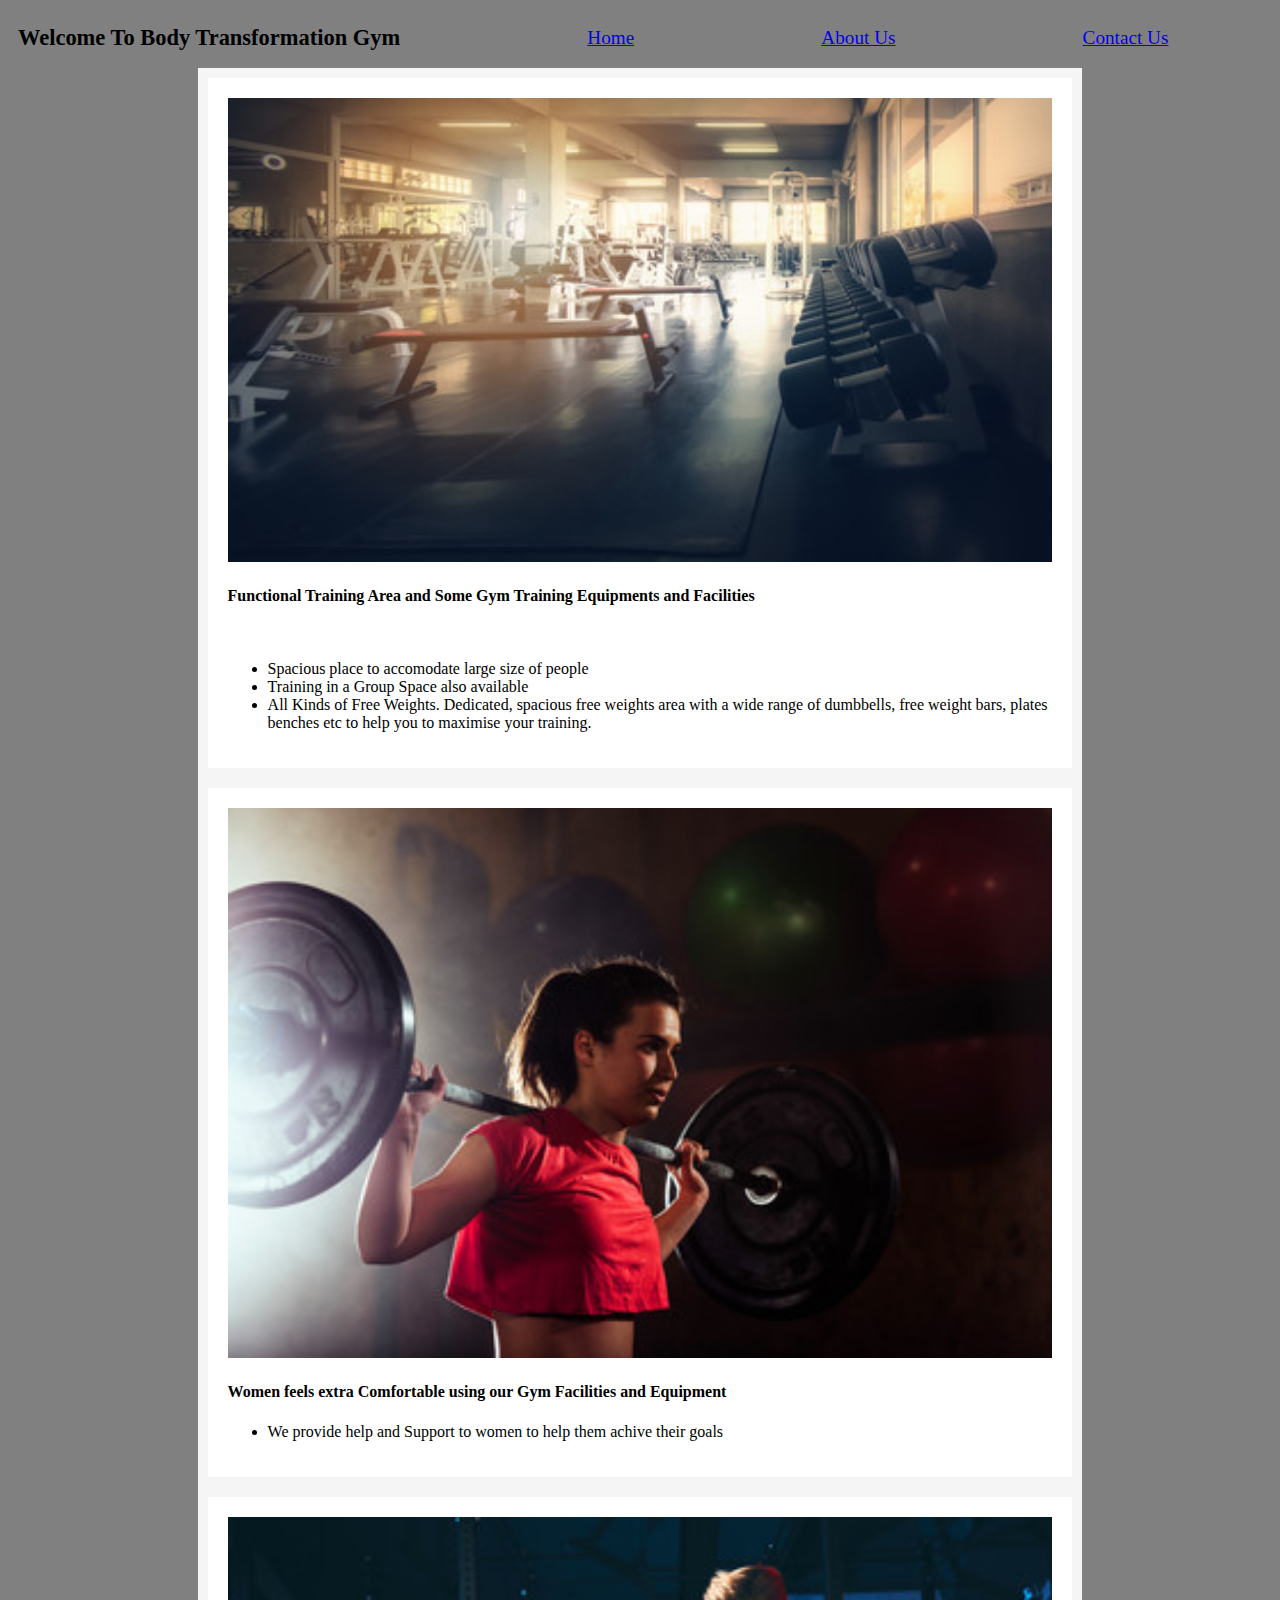
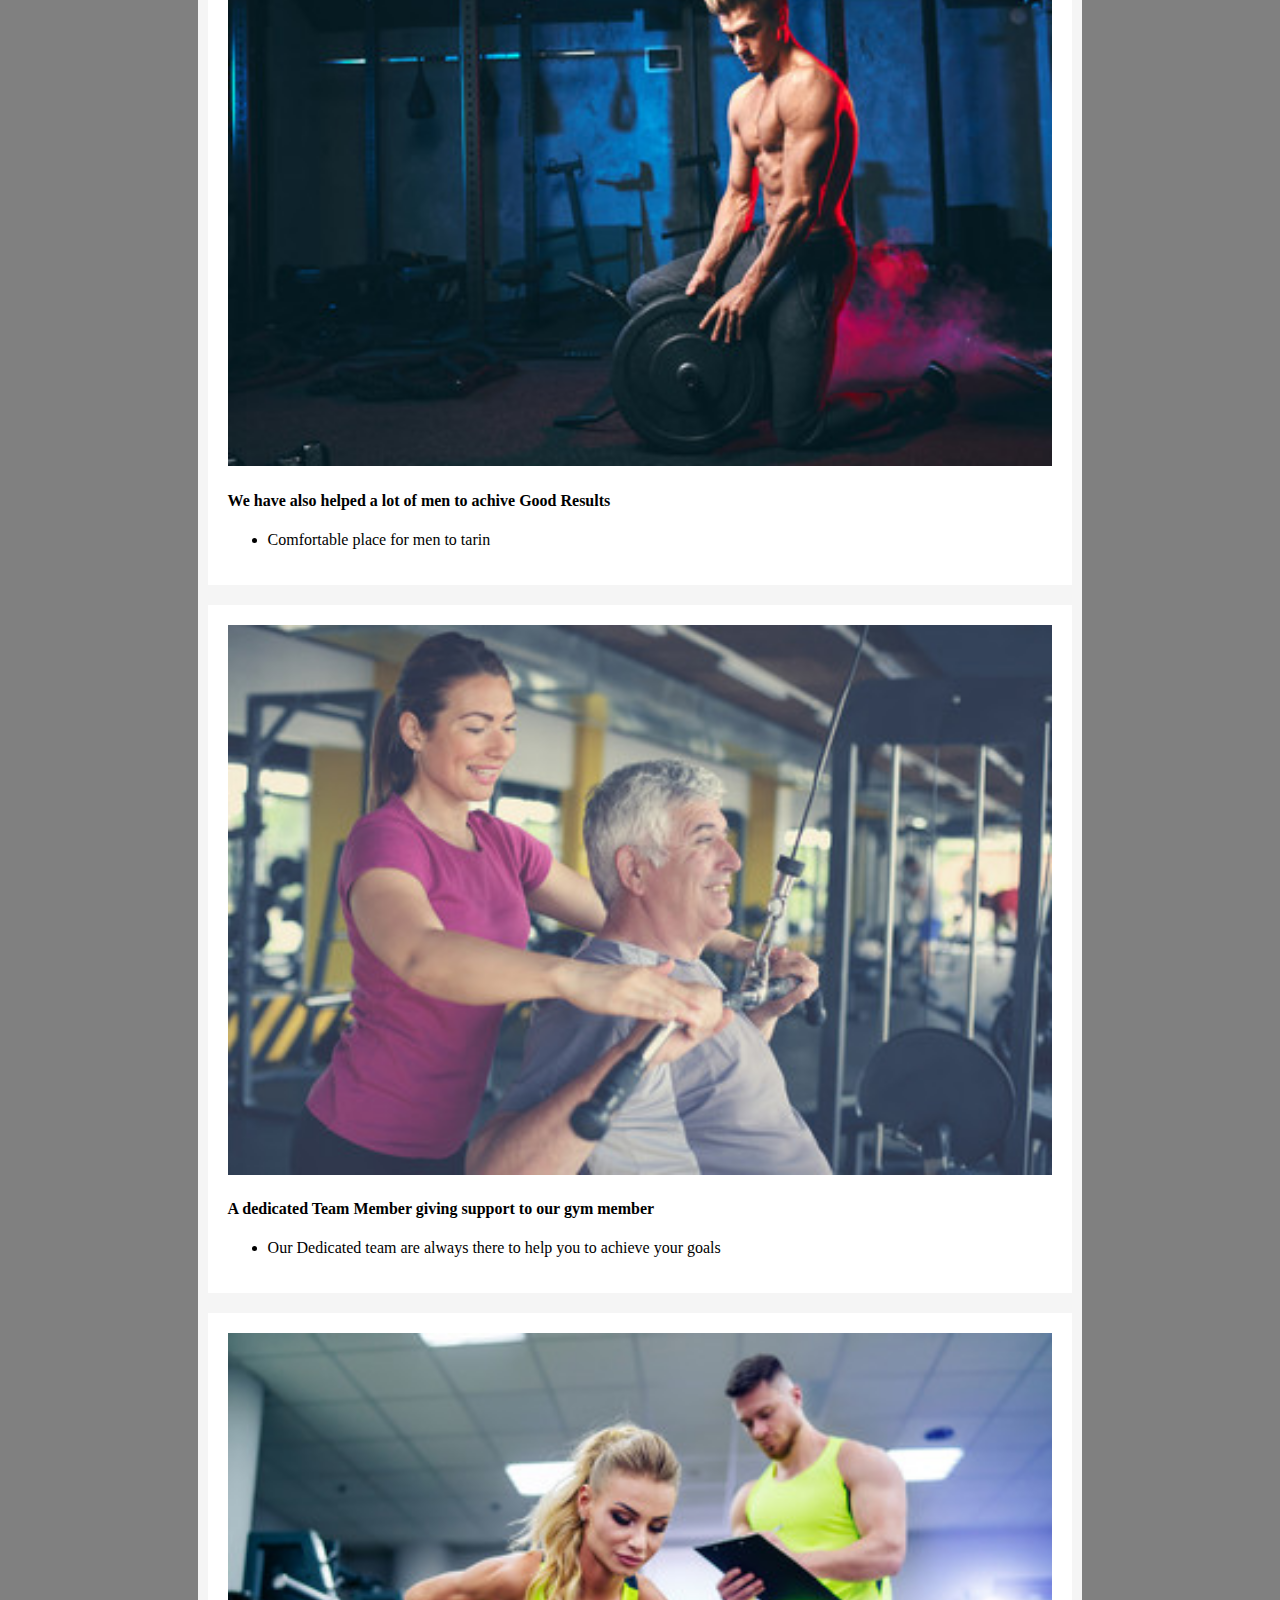
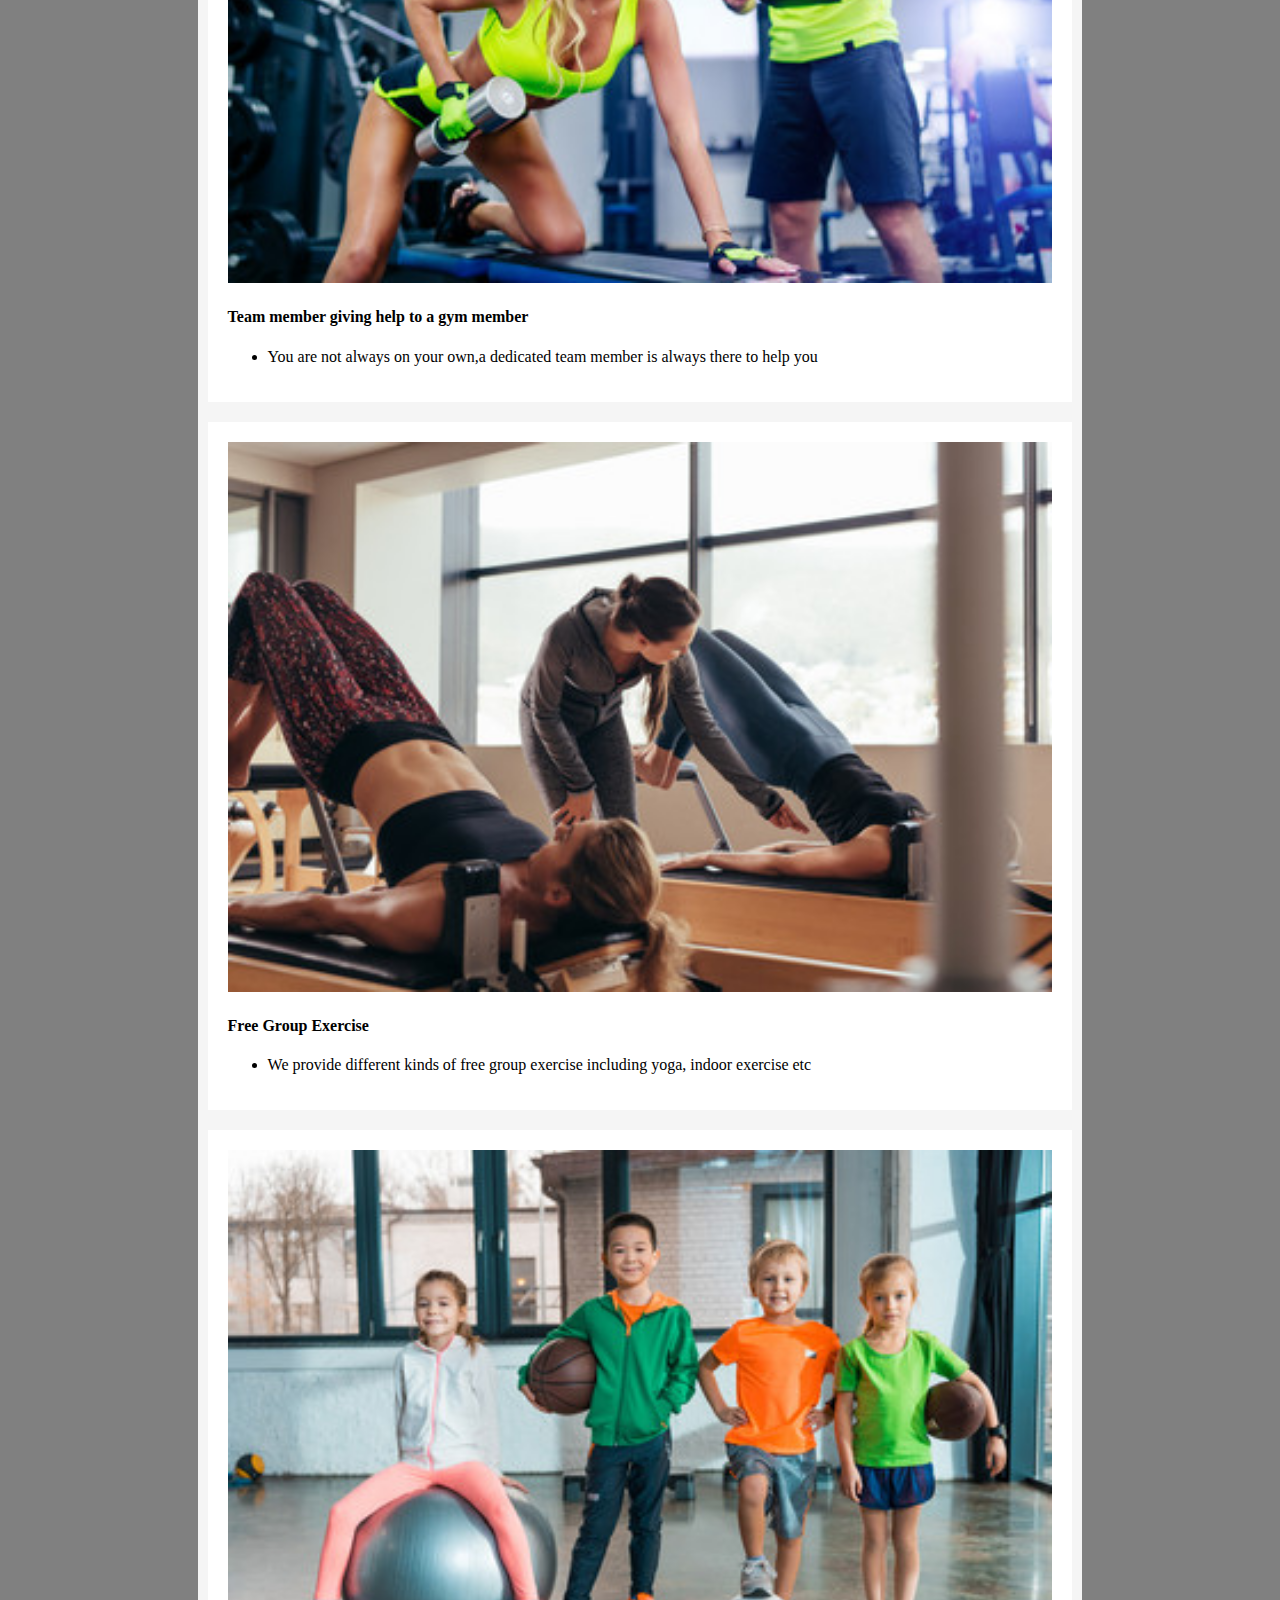
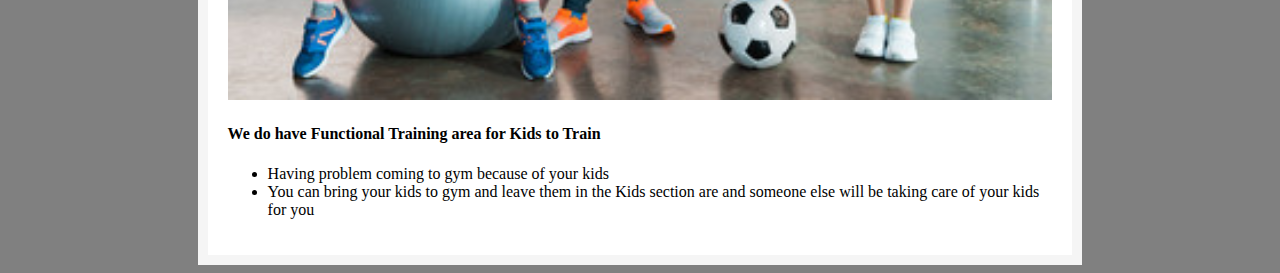
<file: index.html>
<!DOCTYPE html>
<html lang="en">

<head>
    <meta charset="UTF-8">
    <meta http-equiv="X-UA-Compatible" content="IE=edge">
    <meta name="viewport" content="width=device-width, initial-scale=1.0">
    <title>eCormmerce</title>
    <link rel="stylesheet" href="style.css">
</head>

<body>
    <div id="navbar">
        
        <h3> Welcome To Body Transformation Gym</h3>
        <br>
        <a href="index.html"> Home </a>
        <br>
        <a href="AboutUs.html"> About Us </a>

        <br>
        <a href="ContactUs.html"> Contact Us </a>
        <br>
        
    </div>

    <div class="container">
        <div class="row">
            <div class="column">
                <img src="gym2.jpg">
                <p> 
                    <h4> Functional Training Area  and  Some Gym Training Equipments and Facilities   </h4>                 <br>
                <ul>
                    <li> Spacious place to accomodate large size of people</li>
                    <li> Training in a Group Space also available</li>
                    <li>All Kinds of Free Weights. Dedicated, spacious free weights area with a wide range of dumbbells, free weight bars, plates benches etc to help you to maximise your training. </li>

                </ul>


                </p>
            </div>
        </div>
    </div>
    <div class="container">
        <div class="row">
            <div class="column">
                <img src="gym1.jpg">
                <p>
                    <h4> Women feels extra Comfortable using our Gym Facilities and Equipment </h4>
                <ul>
                    <li> We provide help and Support to women to help them achive their goals</li>
                </ul>


                </p>
            </div>
        </div>
    </div>
    <div class="container">
        <div class="row">
            <div class="column">
                <img src="gym3.jpg">
                <p> 
                    <h4> We have also helped a lot of men to achive Good Results </h4> 
                <ul>
                    <li>Comfortable place for men to tarin </li>
                </ul>

                </p>
            </div>
        </div>
    </div>
    <div class="container">
        <div class="row">
            <div class="column">
                <img src="gym4.jpg">
                <p>
                    <h4> A dedicated Team Member giving support to our gym member </h4>
                <ul>
                    <li>Our Dedicated team are always there to help you to achieve your goals </li>
                </ul>

                </p>
            </div>
        </div>
    </div>
    <div class="container">
        <div class="row">
            <div class="column">
                <img src="gym5.jpg">
                <p> 
                    <h4>Team member giving help to a gym member </h4>
                <ul>
                    <li>You are not always on your own,a dedicated team member is always there to help you</li>
                </ul>
                </p>
            </div>
        </div>
    </div>

    <div class="container">
        <div class="row">
            <div class="column">
                <img src="gym6.jpg">
                <p>
                    <h4> Free Group Exercise </h4>
                <ul>
                    <li>
                        We provide different kinds of free group exercise including yoga, indoor exercise etc
                    </li>
                </ul>
                </p>
            </div>
        </div>
    </div>
    <div class="container">
        <div class="row">
            <div class="column">
                <img src="gym7.jpg">
                <p> 
                    <h4> We do have Functional Training area for Kids to Train</h4>
                <ul>
                    <li> Having problem coming to gym because of your kids</li>
                    <li> You can bring your kids to gym and leave them in the Kids section are and someone else will be taking care of your kids for you</li>

                </ul>
                </p>
            </div>
        </div>
    </div>

</body>

</html>
</file>
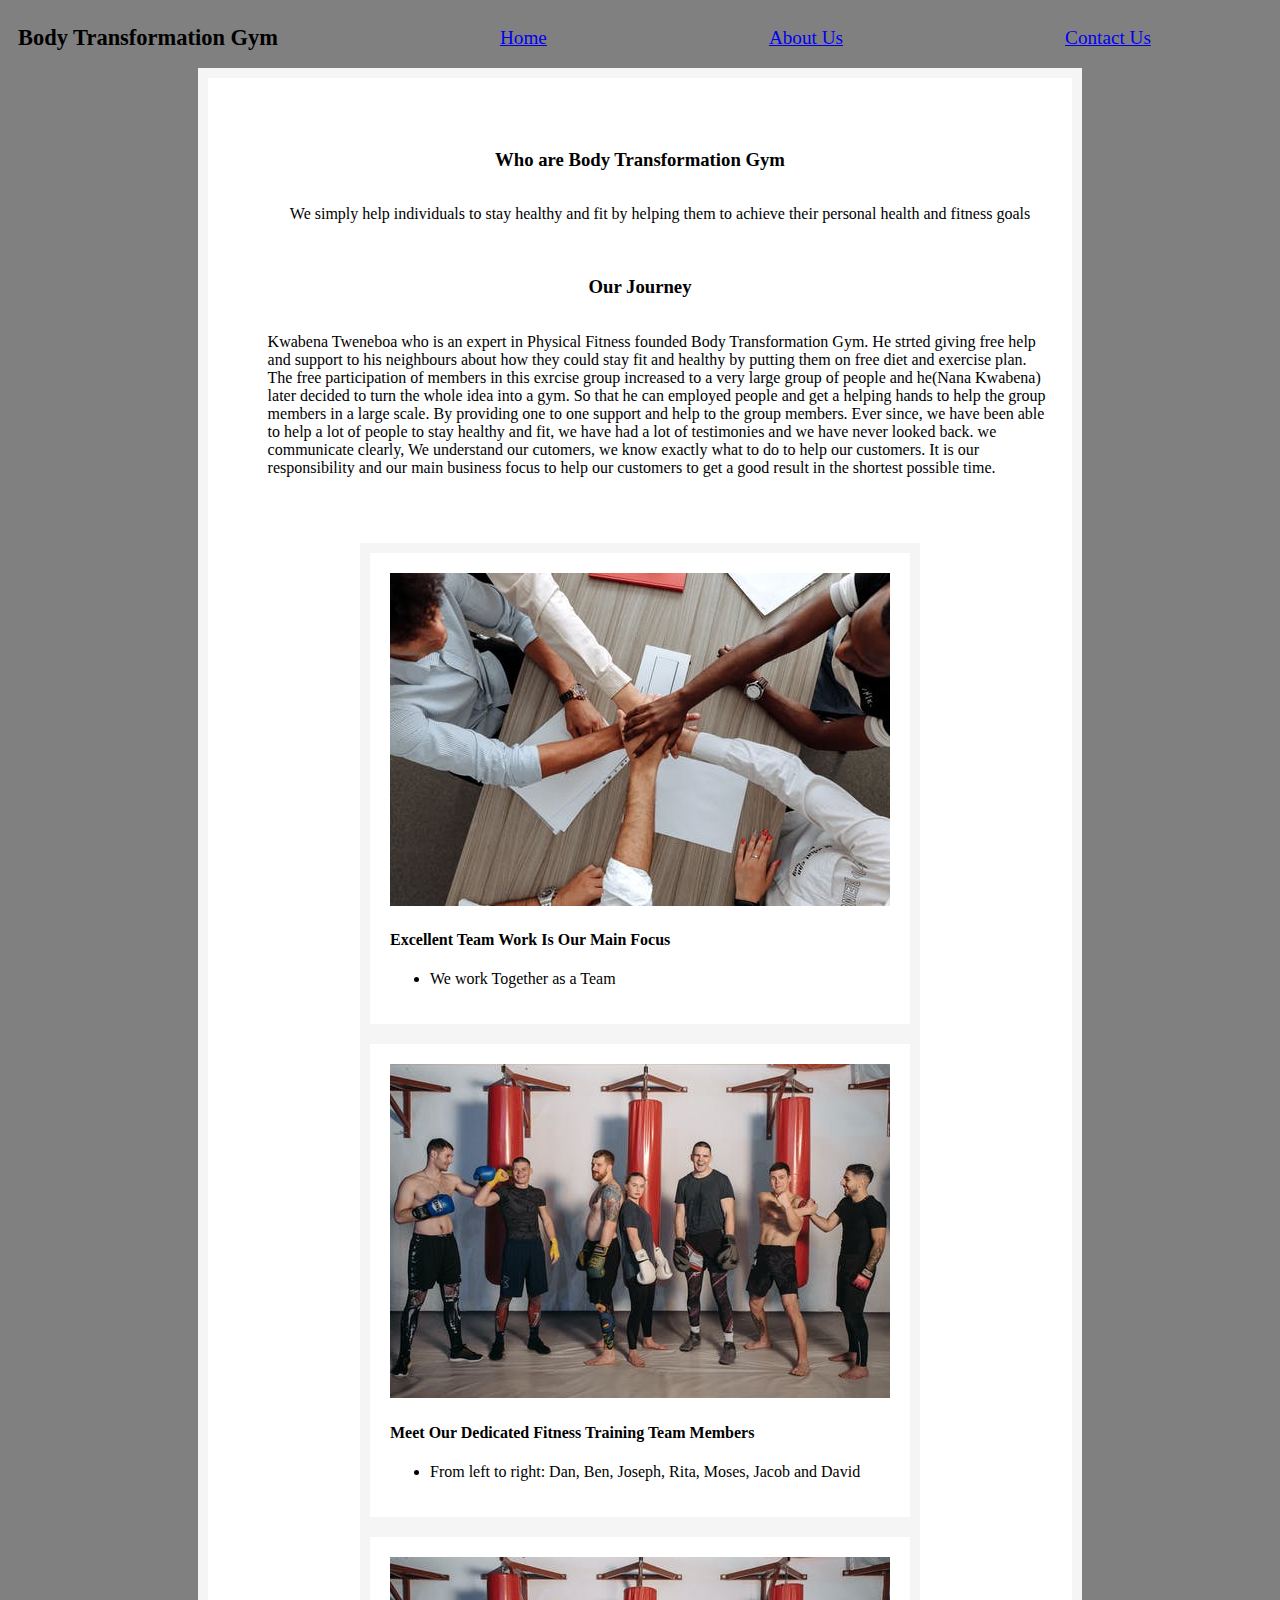
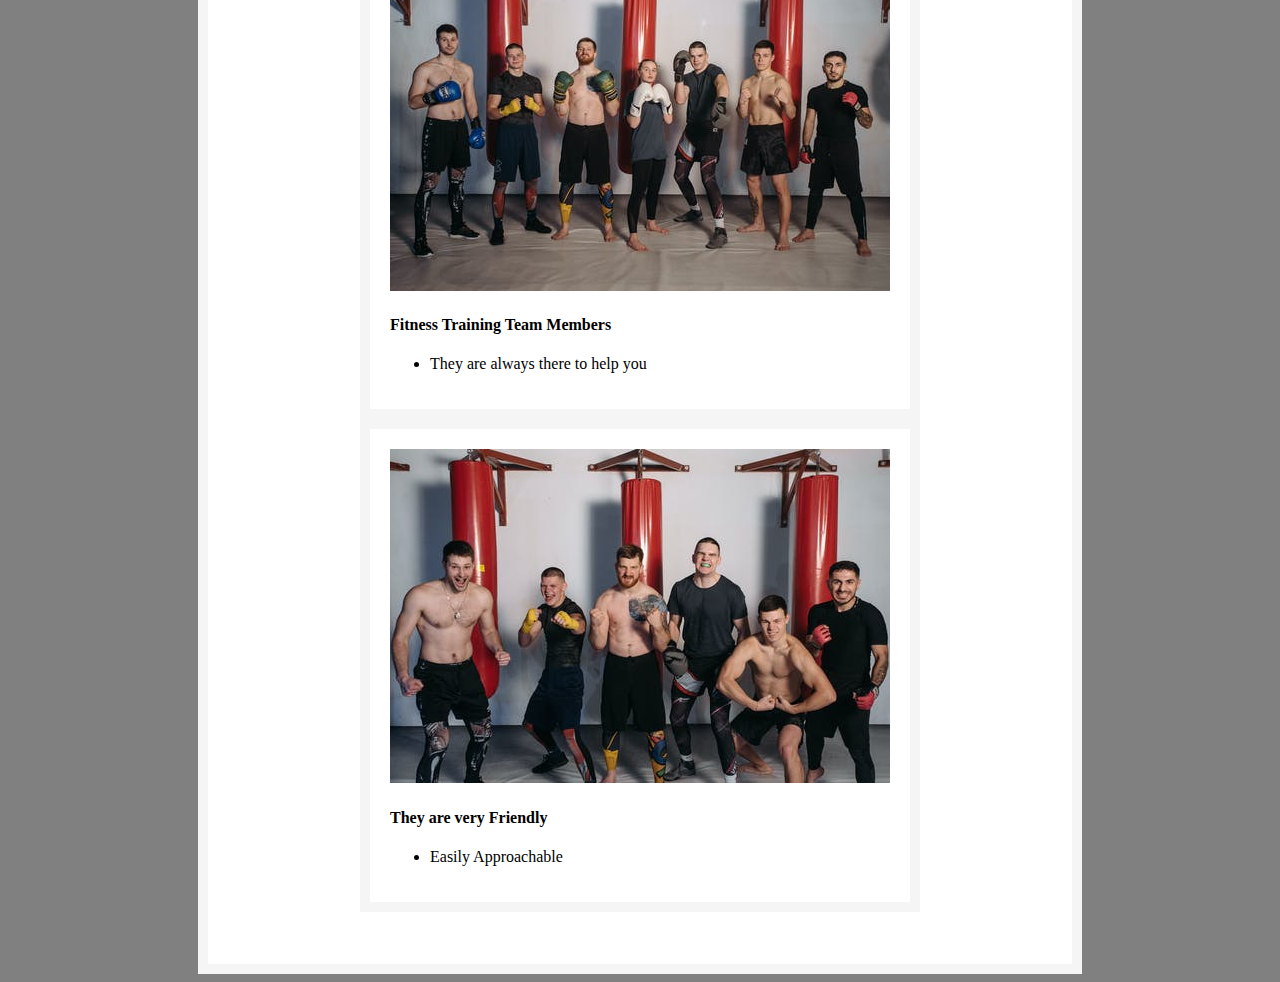
<file: AboutUs.html>
<!DOCTYPE html>
<html lang="en">
<head>
    <meta charset="UTF-8">
    <meta http-equiv="X-UA-Compatible" content="IE=edge">
    <meta name="viewport" content="width=device-width, initial-scale=1.0">
    <title>AboutUs</title>
    <link rel="stylesheet" href="style.css">
    
</head>
<body>
    <div id="navbar">
        
        <h3> Body Transformation Gym </h3>
        <br>
        <a href="index.html"> Home </a>
        <br>
        <a href="AboutUs.html"> About Us </a>

        <br>
        <a href="ContactUs.html"> Contact Us </a>
        <br>
        
    </div>
    <div class="container">
        <p> 
            <h3> Who are Body Transformation Gym</h3> 
            <ul> We simply help individuals to stay healthy and fit by helping them to achieve their personal health and fitness goals </ul> <br>
            <h3> Our Journey</h3> 
             <ul> Kwabena Tweneboa who is an expert in Physical Fitness founded Body Transformation Gym. He strted giving free help and support to his neighbours about how they could stay fit and healthy by putting them on free diet and exercise plan. The free participation of members in this exrcise group increased to a very large group of people and he(Nana Kwabena) later decided to turn the whole idea into a gym. So that he can employed people and get a helping hands to help the group members in a large scale. By providing one to one support and help to the group members. Ever since, we have been able to help a lot of people to stay healthy and fit, we have had a lot of testimonies and we have never looked back. we communicate clearly, We understand our cutomers, we know exactly what to do to help our customers. It is our responsibility and our main business focus to help our customers to get a good result in the shortest possible time. </ul>  <br> 
        </p>

        <div class="container">
            <div class="row">
                <div class="column">
                    <img src="team1.jpeg">
                    <p>
                        <h4> Excellent Team Work Is Our Main Focus </h4>
                    <ul>
                        <li> We work Together as a Team </li>
                    </ul>
    
    
                    </p>
                </div>
            </div>
        </div>

        <div class="container">
            <div class="row">
                <div class="column">
                    <img src="team2.jpeg">
                    <p>
                        <h4> Meet Our Dedicated Fitness Training Team Members  </h4>
                    <ul>
                        <li> From left to right: Dan, Ben, Joseph, Rita, Moses, Jacob and David </li>
                    </ul>
    
    
                    </p>
                </div>
            </div>
        </div>

        <div class="container">
            <div class="row">
                <div class="column">
                    <img src="team3.jpeg">
                    <p>
                        <h4> Fitness Training Team Members  </h4>
                    <ul>
                        <li> They are always there to help you </li>
                    </ul>
    
    
                    </p>
                </div>
            </div>
        </div>

        <div class="container">
            <div class="row">
                <div class="column">
                    <img src="team4.jpeg">
                    <p>
                        <h4> They are very Friendly </h4>
                    <ul>
                        <li> Easily Approachable </li>
                    </ul>
    
    
                    </p>
                </div>
            </div>
        </div>
       <p>
           
       </p>
   
   
      
    </div>
</body>
</html>
</file>
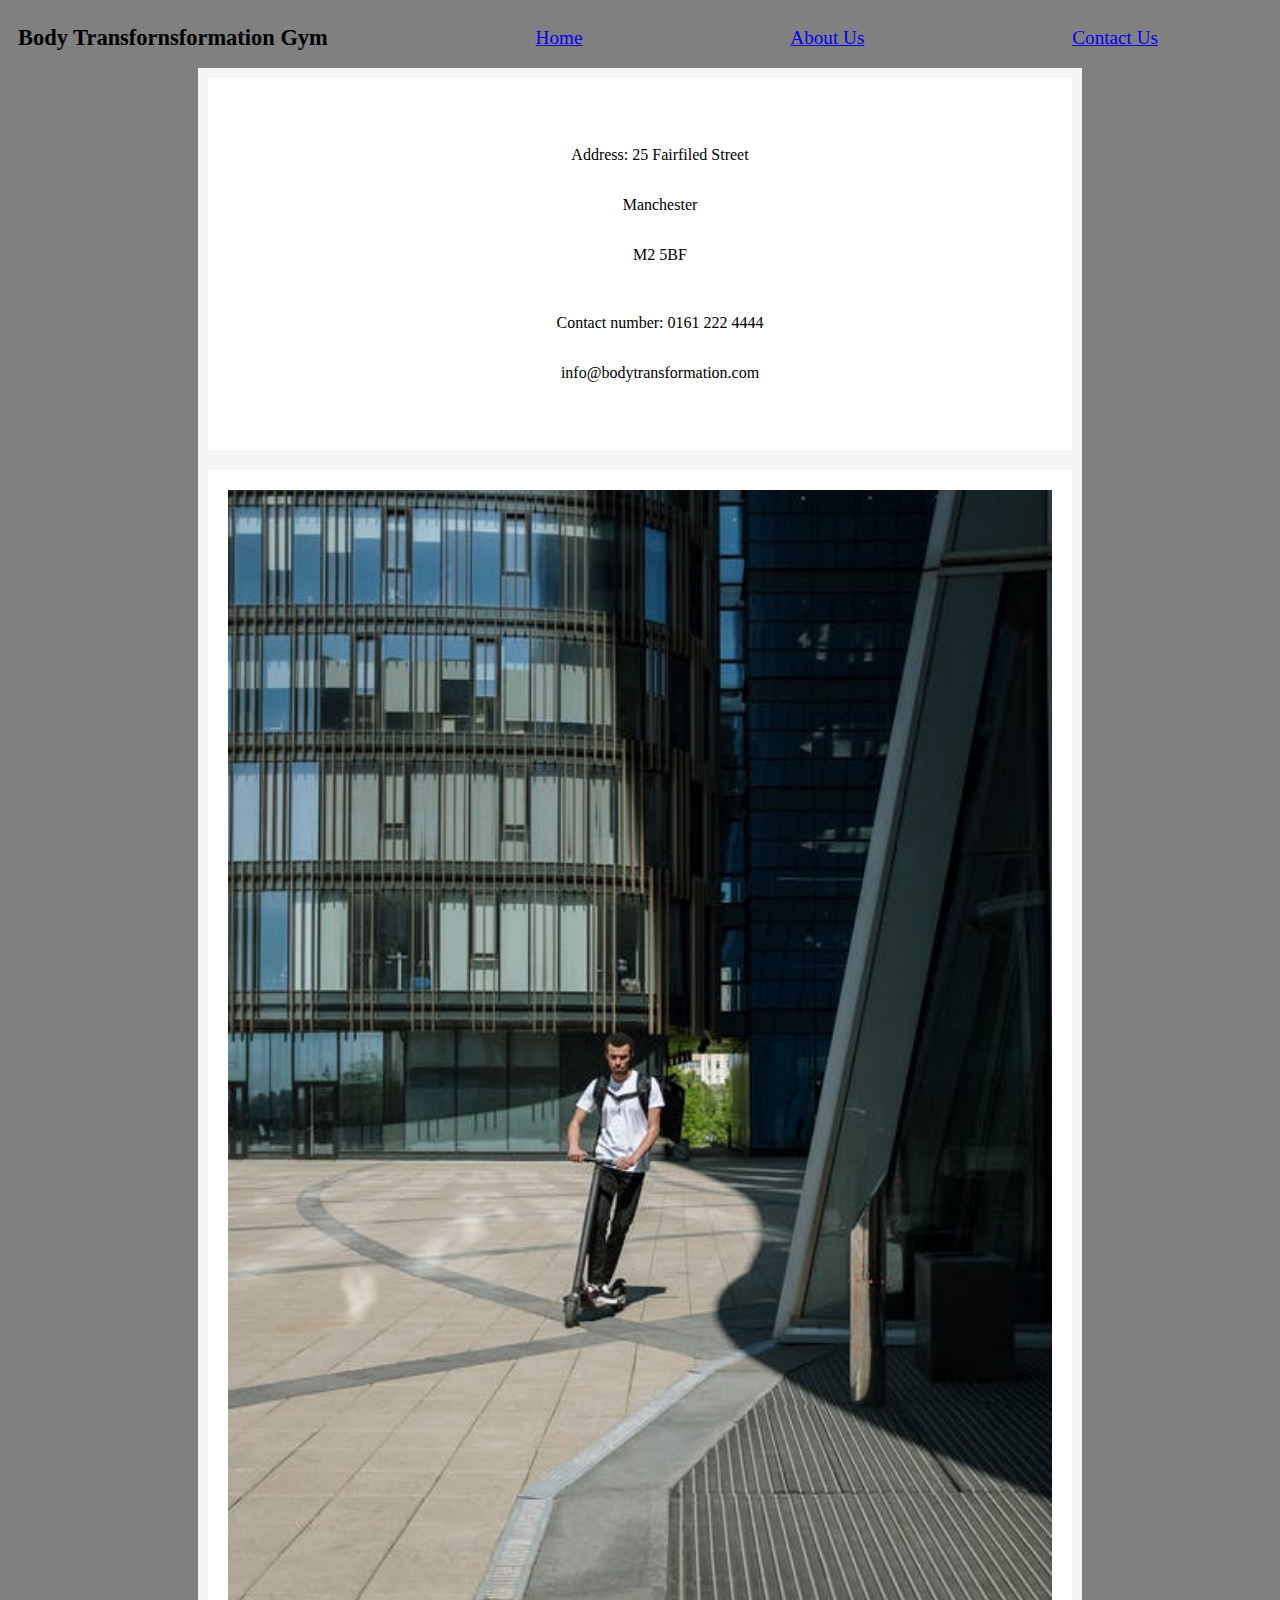
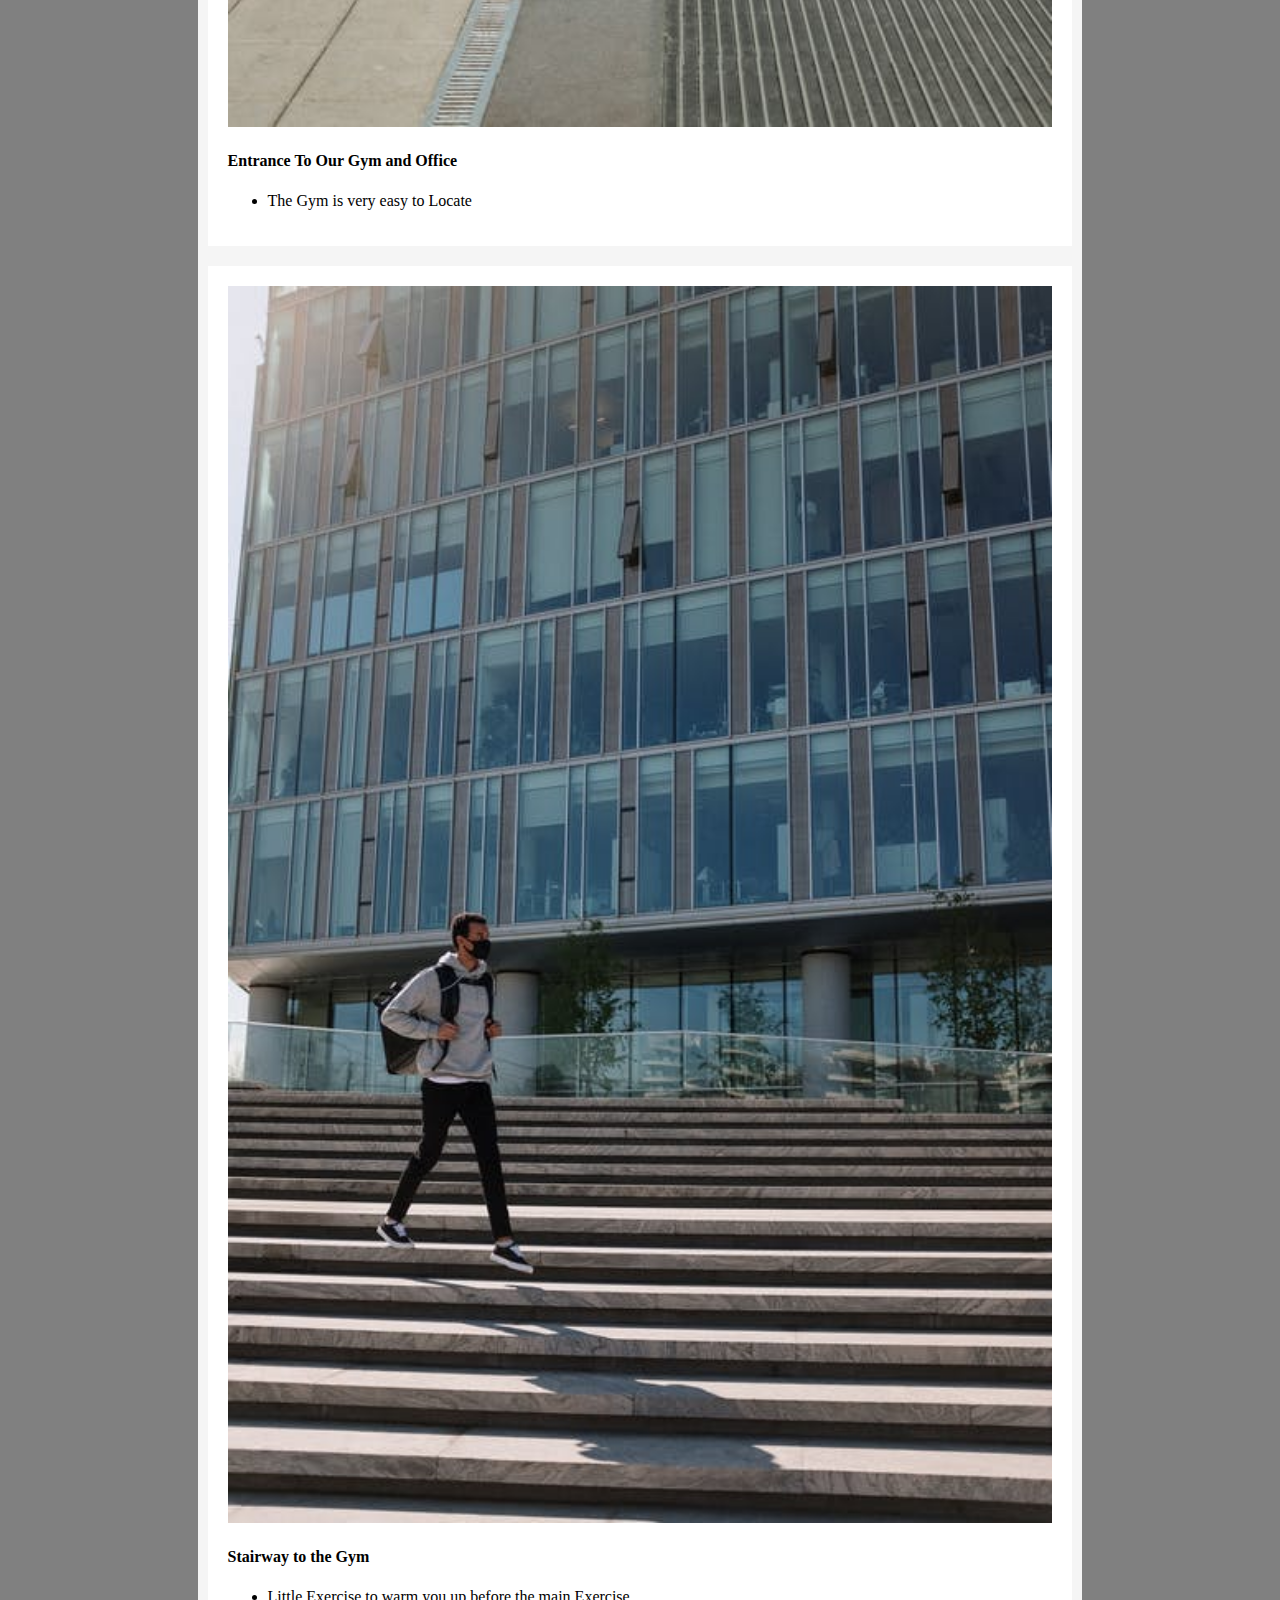
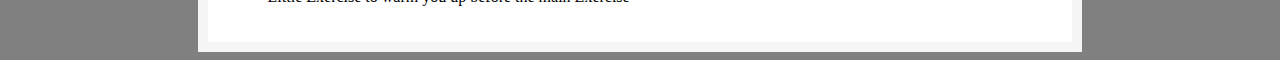
<file: ContactUs.html>
<!DOCTYPE html>
<html lang="en">
<head>
    <meta charset="UTF-8">
    <meta http-equiv="X-UA-Compatible" content="IE=edge">
    <meta name="viewport" content="width=device-width, initial-scale=1.0">
    <title>ContactUs</title>
    <link rel="stylesheet" href="style.css">
    
</head>
<body>
    <div id="navbar">
        
        <h3> Body Transfornsformation Gym</h3>
        <br>
        <a href="index.html"> Home </a>
        <br>
        <a href="AboutUs.html"> About Us </a>

        <br>
        <a href="ContactUs.html"> Contact Us </a>
        <br>
        
    </div>
    <div class="container">
        <p> 
            
            <ul> Address:  25 Fairfiled Street </ul>
            <ul>            Manchester</ul>
            <ul>             M2 5BF </ul>
       
       <br>

       
        
       <ul>  Contact number: 0161 222  4444 </ul>

       <ul>  info@bodytransformation.com</ul>

        </p>
    </div>
    <div class="container">
        <div class="row">
            <div class="column">
                <img src="office1.jpeg">
                <p>
                    <h4>Entrance To Our Gym and Office  </h4>
                <ul>
                    <li> The Gym is very easy to Locate </li>
                </ul>


                </p>
            </div>
        </div>
    </div>

    <div class="container">
        <div class="row">
            <div class="column">
                <img src="office 2.jpeg">
                <p>
                    <h4> Stairway to the Gym   </h4>
                <ul>
                    <li> Little Exercise to warm you up before the main Exercise  </li>
                </ul>


                </p>
            </div>
        </div>
    </div>
</body>
</html>
</file>
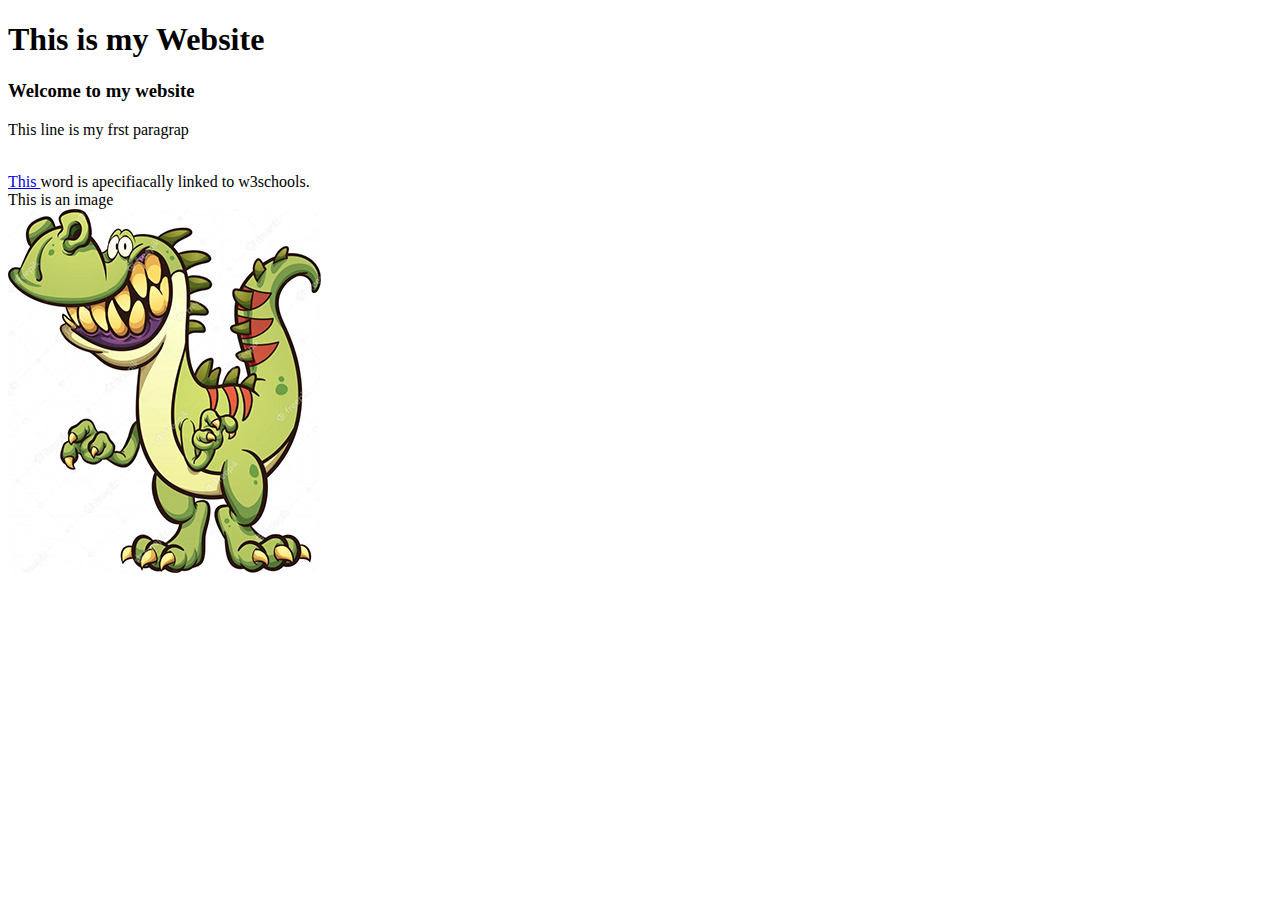
<file: example.html>
<!DOCTYPE html>
<html lang="en">
<head>
    <meta charset="UTF-8">
    <meta http-equiv="X-UA-Compatible" content="IE=edge">
    <meta name="viewport" content="width=device-width, initial-scale=1.0">
    <title>Document</title>
</head>
<body>
<h1> This is my Website <br></h1>

<h3> Welcome to my website <br> </h3>

<p> This line is my frst paragrap</p><br>

<a href = " https://www.w3schools.com/TAGs/" target = "_blank"> This  </a>
word is apecifiacally linked to w3schools. <br>

This is an image <br>
<img src="dino.png"> 
</body>
</html>
</file>
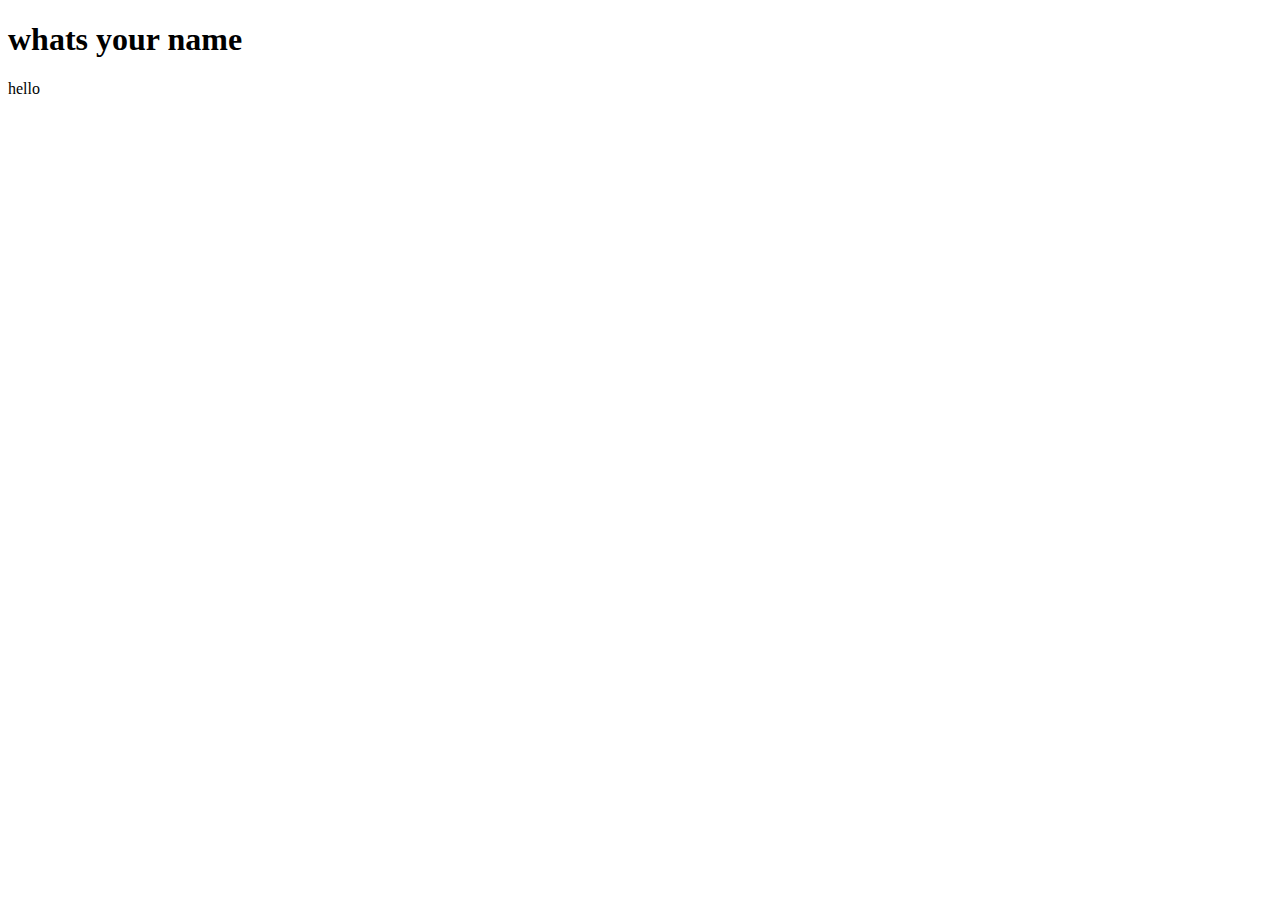
<file: notes.html>
<!DOCTYPE html>
<html lang="en">

<head>
    <meta charset="UTF-8">
    <meta http-equiv="X-UA-Compatible" content="IE=edge">
    <meta name="viewport" content="width=device-width, initial-scale=1.0">
    <title>Document</title>
</head>

<body>
<h1> whats your name </h1>
<a> hello  </a>  
</body>

</html>
</file>
<file: style.css>
/* *{ box-sizing: border-box;} */

body {
    background-color: grey;
}

#navbar {
    height: 40px;
     display: flex;
    flex-direction: row;
    justify-content: space-between;
    align-items: center;
    background-color: grey;
    border: solid 10px gray;  
    font-size: larger; 
    text-decoration-color: white;
    text-align: center;
     
}

img {
    width: 100% ;
    
}

.container{
    display: flex;
    flex-direction: column;
    justify-content: center;
    align-items: center;
    margin-right: auto;
    margin-left: auto;
    padding: 20px;
    border: solid 10px whitesmoke;
    margin-left: 15%;
    margin-right: 15%;
    background-color: white;
    

        
}

.row{
    display: flex;
    width: 100%;
}

.column{
     width: 100%; 
}
</file>
